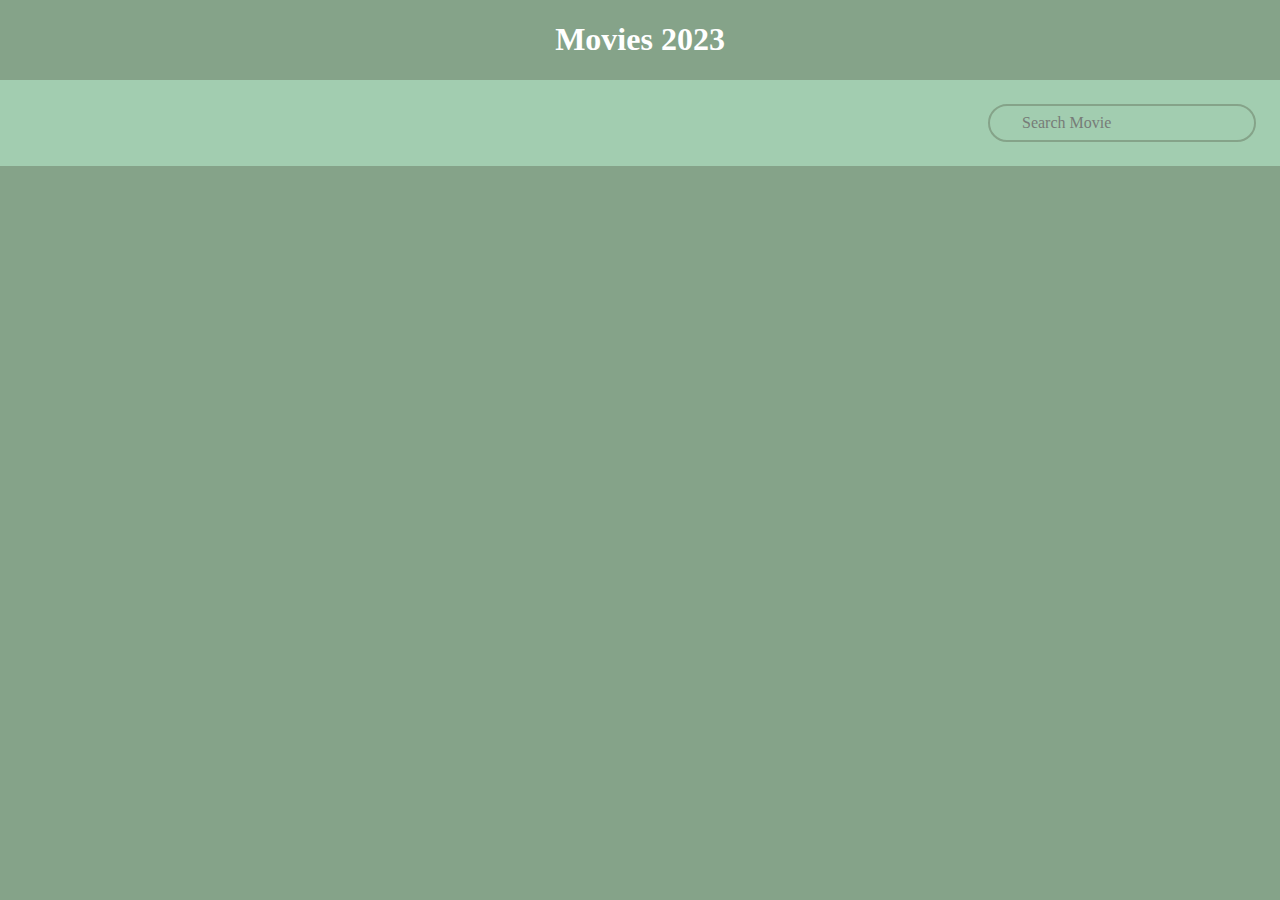
<file: index.html>
<!DOCTYPE html>
<html lang="en">
<head>
    <meta charset="UTF-8">
    <meta name="viewport" content="width=device-width, initial-scale=1.0">
    <link rel="stylesheet" href="style.css">
    <title>Movies</title>
</head>
<body>
    <h1 id="refresh">Movies 2023</h1>
    <!-- <div class="movie">
        <img src="https://image.tmdb.org/t/p/w1280/4XM8DUTQb3lhLemJC51Jx4a2EuA.jpg" alt="movies">
        <div class="movie-info">
            <h3>Movie Title</h3>
            <span>8.4</span>
        </div>
    </div> -->
    <header>
       <form id="form">
        <input type="text"  id="search" placeholder="Search Movie" class="search">
       </form>
     </header>
    <main id="main"></main>

    <script src="main.js"></script>
</body>
</html>
</file>
<file: style.css>
*{
    box-sizing: border-box;
}
body{
    margin: 0;
    background-color: #85A389;
}

h1{
    display: flex;
    justify-content: center;
    color: #fff;
    font-size: 2rem;
    cursor: pointer;
}
main{
    display: flex;
    flex-wrap: wrap;
}
header{
    background-color: #A2CDB0;
    padding: 1.5rem;
    display: flex;
    justify-content: flex-end;
}
.search{
    background-color: transparent;
    border: 2px solid #85A389;
    border-radius: 50px;
    padding: 0.5rem 2rem;
    font-size: 1rem;
    font-family: inherit;
   
   
}
a{
    text-decoration: none;
}
.search::placeholder{
    color: #777c78;
}
.search:focus{
    outline: none;
}
.movie{
    width:  200px;
    margin: 0.5rem;
    border-radius: 5px;
    box-shadow: 0 4px 5px rgba(0,0,0,0);
    background-color: #A2CDB0;
    overflow: hidden;
}

.movie img{
    max-width: 100%;
    
}
.movie-info{
    color: #213363;
    display: flex; 
    align-items: center;
    justify-content: space-between;
    padding: 1rem 1rem 0.8rem;
    letter-spacing: 0.5px;
    font-weight: bold;


}
.movie-info h3{
    margin: 0;
    font-size: 1rem;
}
.movie-info span{
    background-color: #000;
    color: #FAF0E4;
    font-size: 0.8rem;
    padding: 0.2rem 0.3rem;
    border-radius: 5px;
    font-weight: bold;
    
}
.movie-info span.green{
    color: rgb(0, 255, 145);
}
.movie-info span.orange{
    color: rgb(251, 255, 0);
}
.movie-info span.red{
    color: rgb(255, 81, 0);
}
</file>
